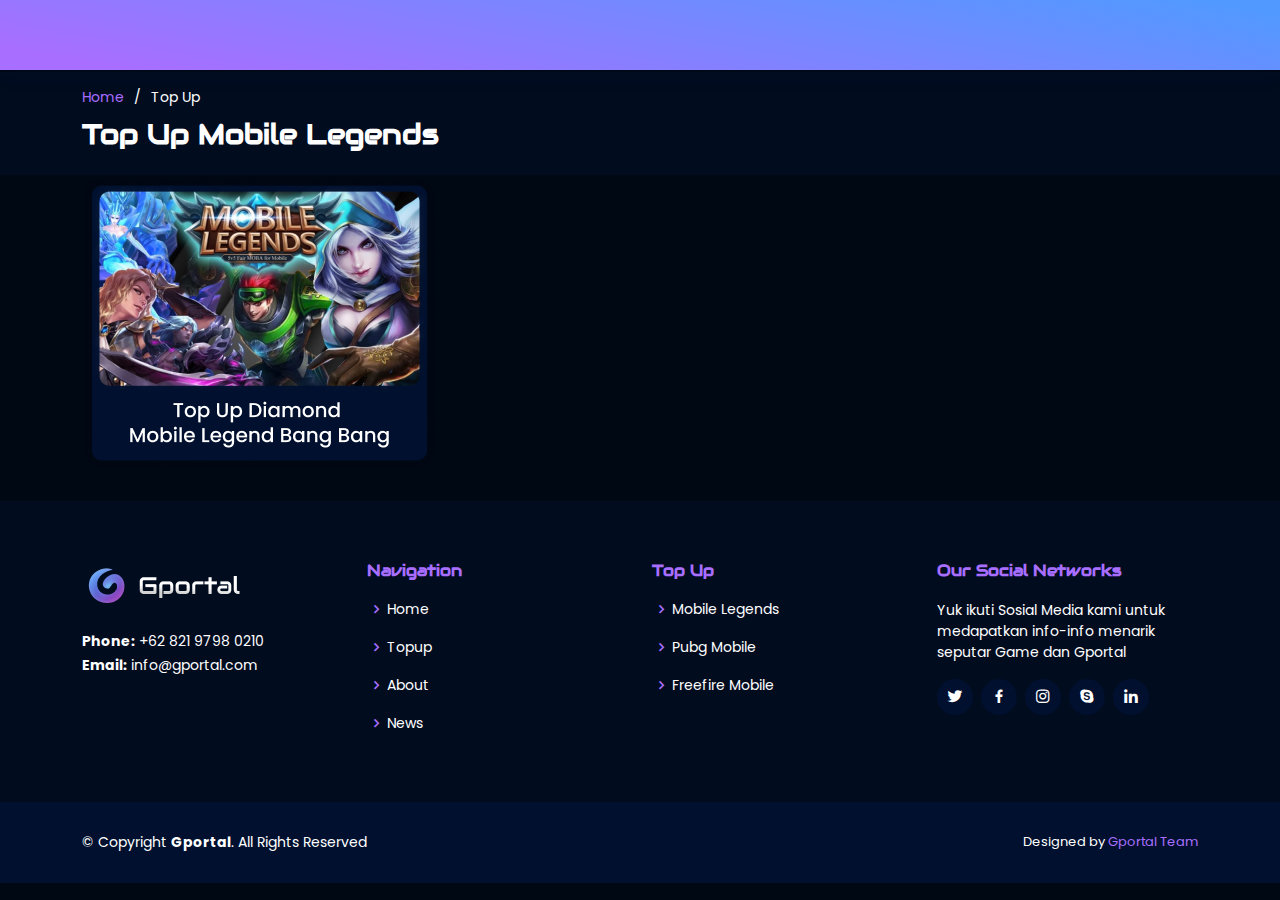
<file: ml.html>
<!DOCTYPE html>
<html lang="en">
    <head>
    <meta charset="utf-8" />
    <meta content="width=device-width, initial-scale=1.0" name="viewport" />

    <title>Gportal - Top Up Mobile Legends</title>
    <meta content="" name="description" />
    <meta content="" name="keywords" />

    <!-- Favicons -->
    <link href="assets/img/favicon.png" rel="icon" />
    <link href="assets/img/apple-touch-icon.png" rel="apple-touch-icon" />

    <!-- Google Fonts -->
    <link
        href="https://fonts.googleapis.com/css?family=Open+Sans:300,300i,400,400i,600,600i,700,700i|Jost:300,300i,400,400i,500,500i,600,600i,700,700i|Poppins:300,300i,400,400i,500,500i,600,600i,700,700i"
        rel="stylesheet"
    />
    <link rel="preconnect" href="https://fonts.googleapis.com" />
    <link rel="preconnect" href="https://fonts.gstatic.com" crossorigin />
    <link href="https://fonts.googleapis.com/css2?family=Audiowide&display=swap" rel="stylesheet" />

    <!-- Vendor CSS Files -->
    <link href="assets/vendor/aos/aos.css" rel="stylesheet" />
    <link href="assets/vendor/bootstrap/css/bootstrap.min.css" rel="stylesheet" />
    <link href="assets/vendor/bootstrap-icons/bootstrap-icons.css" rel="stylesheet" />
    <link href="assets/vendor/boxicons/css/boxicons.min.css" rel="stylesheet" />
    <link href="assets/vendor/glightbox/css/glightbox.min.css" rel="stylesheet" />
    <link href="assets/vendor/remixicon/remixicon.css" rel="stylesheet" />
    <link href="assets/vendor/swiper/swiper-bundle.min.css" rel="stylesheet" />

    <!-- Template Main CSS File -->
    <link href="assets/css/style.css" rel="stylesheet" />
    </head>
    <body>
    <!-- ======= Topline ======= -->
    <header id="topline" class="fixed-top">
        <h1></h1>
    </header>
    <!-- ======= End Topline ======= -->
    
    <!-- ======= Breadcrumbs ======= -->
    <section id="breadcrumbs" class="breadcrumbs">
        <div class="container">
            <ol>
                <li><a href="home.html">Home</a></li>
                <li>Top Up</li>
            </ol>
            <h2>Top Up Mobile Legends</h2>
        </div>
        </section>
    <!-- End Breadcrumbs -->

    <!-- Top Up Section -->
    <div id="topup">
        <div class="container" data-aos="fade-up">
            <div class="col-12">
                <div class="col-lg-4 col-md-8 d-flex align-items-center justify-content-lg-start">
                    <img src="assets/img/info/Info-ml.png" class="img-fluid" alt="">
                </div>
                <div class="col-lg-8 col-md-10 d justify-content-center">
                    <div class=" ">

                    </div>
                </div>
            </div>
        </div>
    </div>
    <!-- End Top Up Section -->

    <!-- ======= Footer ======= -->
    <footer id="footer">
        <div class="footer-top">
        <div class="container">
            <div class="row">
            <div class="col-lg-3 col-md-6 footer-contact">
                <img src="assets/img/logo-gportal.png" alt="">
                <p>
                <strong>Phone:</strong> +62 821 9798 0210<br />
                <strong>Email:</strong> info@gportal.com<br />
                </p>
            </div>

            <div class="col-lg-3 col-md-6 footer-links">
                <h4>Navigation</h4>
                <ul>
                <li><i class="bx bx-chevron-right"></i> <a href="home.html">Home</a></li>
                <li><i class="bx bx-chevron-right"></i> <a href="home.html">Topup</a></li>
                <li><i class="bx bx-chevron-right"></i> <a href="home.html">About</a></li>
                <li><i class="bx bx-chevron-right"></i> <a href="home.html">News</a></li>
                </ul>
            </div>

            <div class="col-lg-3 col-md-6 footer-links">
                <h4>Top Up</h4>
                <ul>
                <li><i class="bx bx-chevron-right"></i> <a href="ml.html">Mobile Legends</a></li>
                <li><i class="bx bx-chevron-right"></i> <a href="#">Pubg Mobile</a></li>
                <li><i class="bx bx-chevron-right"></i> <a href="#">Freefire Mobile</a></li>
                </ul>
            </div>

            <div class="col-lg-3 col-md-6 footer-links">
                <h4>Our Social Networks</h4>
                <p>Yuk ikuti Sosial Media kami untuk medapatkan info-info menarik seputar Game dan Gportal</p>
                <div class="social-links mt-3">
                <a href="#" class="twitter"><i class="bx bxl-twitter"></i></a>
                <a href="#" class="facebook"><i class="bx bxl-facebook"></i></a>
                <a href="#" class="instagram"><i class="bx bxl-instagram"></i></a>
                <a href="#" class="google-plus"><i class="bx bxl-skype"></i></a>
                <a href="#" class="linkedin"><i class="bx bxl-linkedin"></i></a>
                </div>
            </div>
            </div>
        </div>
        </div>

        <div class="container footer-bottom clearfix">
        <div class="copyright">
            &copy; Copyright <strong><span>Gportal</span></strong
            >. All Rights Reserved
        </div>
        <div class="credits">
            Designed by <a href="#">Gportal Team</a>
        </div>
        </div>
    </footer>
    <!-- End Footer -->

    <div id="preloader"></div>
    <a href="#" class="back-to-top d-flex align-items-center justify-content-center"><i class="bi bi-arrow-up-short"></i></a>

    <!-- Vendor JS Files -->
    <script src="assets/vendor/aos/aos.js"></script>
    <script src="assets/vendor/bootstrap/js/bootstrap.bundle.min.js"></script>
    <script src="assets/vendor/glightbox/js/glightbox.min.js"></script>
    <script src="assets/vendor/isotope-layout/isotope.pkgd.min.js"></script>
    <script src="assets/vendor/swiper/swiper-bundle.min.js"></script>
    <script src="assets/vendor/waypoints/noframework.waypoints.js"></script>
    <script src="assets/vendor/php-email-form/validate.js"></script>

    <!-- Template Main JS File -->
    <script src="assets/js/main.js"></script>
    </body>
</html>
</file>
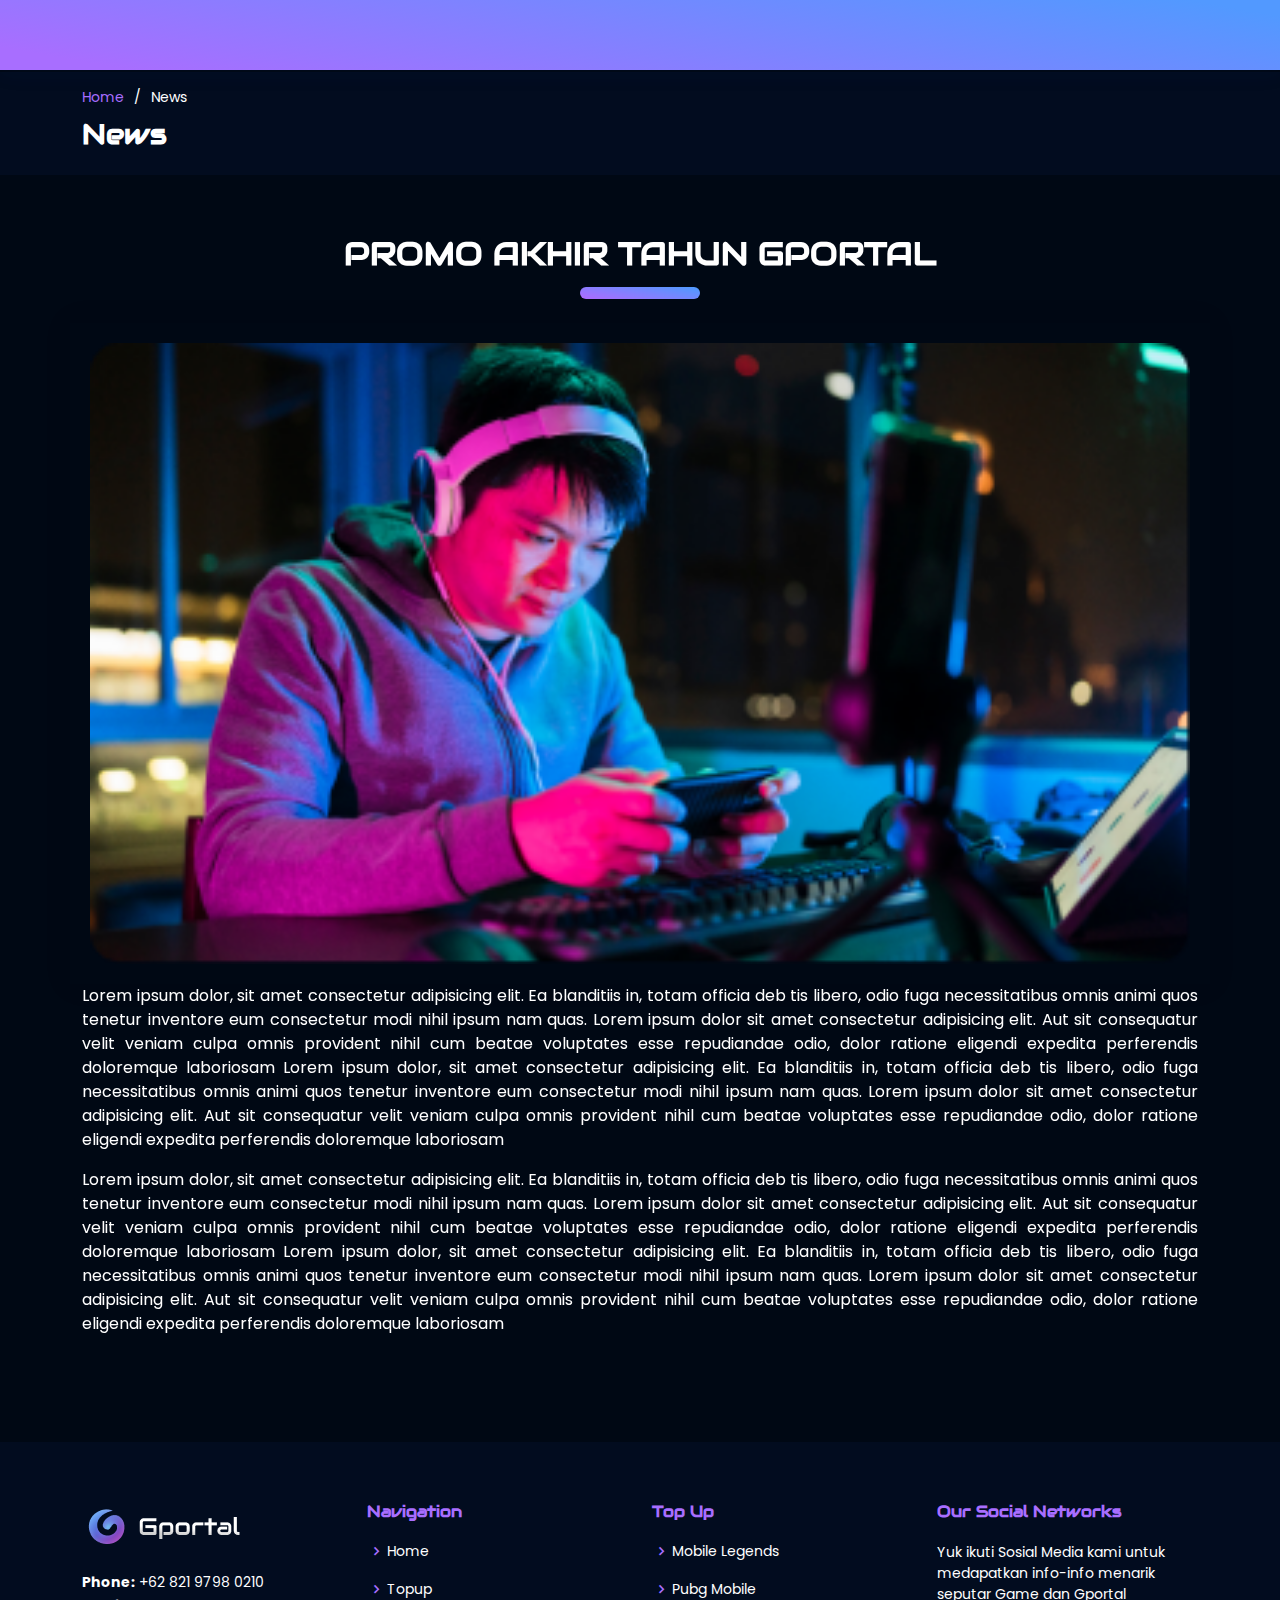
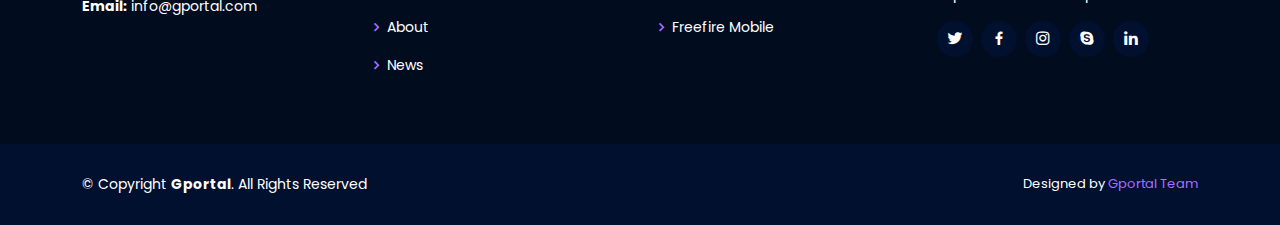
<file: news1.html>
<!DOCTYPE html>
<html lang="en">
<head>
    <meta charset="utf-8" />
    <meta content="width=device-width, initial-scale=1.0" name="viewport" />

    <title>Gportal - Home</title>
    <meta content="" name="description" />
    <meta content="" name="keywords" />

    <!-- Favicons -->
    <link href="assets/img/favicon.png" rel="icon" />
    <link href="assets/img/apple-touch-icon.png" rel="apple-touch-icon" />

    <!-- Google Fonts -->
    <link
        href="https://fonts.googleapis.com/css?family=Open+Sans:300,300i,400,400i,600,600i,700,700i|Jost:300,300i,400,400i,500,500i,600,600i,700,700i|Poppins:300,300i,400,400i,500,500i,600,600i,700,700i"
        rel="stylesheet"
    />
    <link rel="preconnect" href="https://fonts.googleapis.com" />
    <link rel="preconnect" href="https://fonts.gstatic.com" crossorigin />
    <link href="https://fonts.googleapis.com/css2?family=Audiowide&display=swap" rel="stylesheet" />

    <!-- Vendor CSS Files -->
    <link href="assets/vendor/aos/aos.css" rel="stylesheet" />
    <link href="assets/vendor/bootstrap/css/bootstrap.min.css" rel="stylesheet" />
    <link href="assets/vendor/bootstrap-icons/bootstrap-icons.css" rel="stylesheet" />
    <link href="assets/vendor/boxicons/css/boxicons.min.css" rel="stylesheet" />
    <link href="assets/vendor/glightbox/css/glightbox.min.css" rel="stylesheet" />
    <link href="assets/vendor/remixicon/remixicon.css" rel="stylesheet" />
    <link href="assets/vendor/swiper/swiper-bundle.min.css" rel="stylesheet" />

    <!-- Template Main CSS File -->
    <link href="assets/css/style.css" rel="stylesheet" />
    </head>
    <body>
    <header id="topline" class="fixed-top">
        <h1></h1>
    </header>

    <!-- ======= Breadcrumbs ======= -->
    <section id="breadcrumbs" class="breadcrumbs">
        <div class="container">
            <ol>
                <li><a href="home.html">Home</a></li>
                <li>News</li>
            </ol>
            <h2>News</h2>
        </div>
        </section>
    <!-- End Breadcrumbs -->

    <!-- News Content Section-->
    <section id="news-content">
        <div class="container" data-aos="fade-up">
            <div class="row">
                <div class="col-xl-12 col-md-12 d-flex align-items-center justify-content-center" data-aos="zoom-in" data-aos-delay="100">
                    <div class="section-title">
                        <h2>Promo AKhir Tahun Gportal</h2>
                    </div>
                </div>
                <img src="assets/img/news/news-img.png" alt="" />
                <div class="col-lg-12 col-md-2 align-text-center justify-content-center">
                    <p>     Lorem ipsum dolor, sit amet consectetur adipisicing elit. Ea blanditiis in, totam officia deb tis libero, odio fuga necessitatibus omnis animi quos tenetur inventore eum consectetur modi nihil ipsum nam quas.  Lorem ipsum dolor sit amet consectetur adipisicing elit. Aut sit consequatur velit veniam culpa omnis provident nihil cum beatae voluptates esse repudiandae odio, dolor ratione eligendi expedita perferendis doloremque laboriosam
                        Lorem ipsum dolor, sit amet consectetur adipisicing elit. Ea blanditiis in, totam officia deb tis libero, odio fuga necessitatibus omnis animi quos tenetur inventore eum consectetur modi nihil ipsum nam quas.  Lorem ipsum dolor sit amet consectetur adipisicing elit. Aut sit consequatur velit veniam culpa omnis provident nihil cum beatae voluptates esse repudiandae odio, dolor ratione eligendi expedita perferendis doloremque laboriosam
                    </p>
                    <p>     Lorem ipsum dolor, sit amet consectetur adipisicing elit. Ea blanditiis in, totam officia deb tis libero, odio fuga necessitatibus omnis animi quos tenetur inventore eum consectetur modi nihil ipsum nam quas.  Lorem ipsum dolor sit amet consectetur adipisicing elit. Aut sit consequatur velit veniam culpa omnis provident nihil cum beatae voluptates esse repudiandae odio, dolor ratione eligendi expedita perferendis doloremque laboriosam
                        Lorem ipsum dolor, sit amet consectetur adipisicing elit. Ea blanditiis in, totam officia deb tis libero, odio fuga necessitatibus omnis animi quos tenetur inventore eum consectetur modi nihil ipsum nam quas.  Lorem ipsum dolor sit amet consectetur adipisicing elit. Aut sit consequatur velit veniam culpa omnis provident nihil cum beatae voluptates esse repudiandae odio, dolor ratione eligendi expedita perferendis doloremque laboriosam
                    </p>
                </div>
            </div>
        </div>
    </section>
    <!-- End News Content Section -->

    <!-- ======= Footer ======= -->
    <footer id="footer">
        <div class="footer-top">
        <div class="container">
            <div class="row">
            <div class="col-lg-3 col-md-6 footer-contact">
                <img src="assets/img/logo-gportal.png" alt="">
                <p>
                <strong>Phone:</strong> +62 821 9798 0210<br />
                <strong>Email:</strong> info@gportal.com<br />
                </p>
            </div>

            <div class="col-lg-3 col-md-6 footer-links">
                <h4>Navigation</h4>
                <ul>
                <li><i class="bx bx-chevron-right"></i> <a href="home.html">Home</a></li>
                <li><i class="bx bx-chevron-right"></i> <a href="home.html">Topup</a></li>
                <li><i class="bx bx-chevron-right"></i> <a href="home.html">About</a></li>
                <li><i class="bx bx-chevron-right"></i> <a href="home.html">News</a></li>
                </ul>
            </div>

            <div class="col-lg-3 col-md-6 footer-links">
                <h4>Top Up</h4>
                <ul>
                <li><i class="bx bx-chevron-right"></i> <a href="home.html">Mobile Legends</a></li>
                <li><i class="bx bx-chevron-right"></i> <a href="home.html">Pubg Mobile</a></li>
                <li><i class="bx bx-chevron-right"></i> <a href="home.html">Freefire Mobile</a></li>
                </ul>
            </div>

            <div class="col-lg-3 col-md-6 footer-links">
                <h4>Our Social Networks</h4>
                <p>Yuk ikuti Sosial Media kami untuk medapatkan info-info menarik seputar Game dan Gportal</p>
                <div class="social-links mt-3">
                <a href="#" class="twitter"><i class="bx bxl-twitter"></i></a>
                <a href="#" class="facebook"><i class="bx bxl-facebook"></i></a>
                <a href="#" class="instagram"><i class="bx bxl-instagram"></i></a>
                <a href="#" class="google-plus"><i class="bx bxl-skype"></i></a>
                <a href="#" class="linkedin"><i class="bx bxl-linkedin"></i></a>
                </div>
            </div>
            </div>
        </div>
        </div>

        <div class="container footer-bottom clearfix">
        <div class="copyright">
            &copy; Copyright <strong><span>Gportal</span></strong
            >. All Rights Reserved
        </div>
        <div class="credits">
            Designed by <a href="#">Gportal Team</a>
        </div>
        </div>
    </footer>
    <!-- End Footer -->

    <div id="preloader"></div>
    <a href="#" class="back-to-top d-flex align-items-center justify-content-center"><i class="bi bi-arrow-up-short"></i></a>

    <!-- Vendor JS Files -->
    <script src="assets/vendor/aos/aos.js"></script>
    <script src="assets/vendor/bootstrap/js/bootstrap.bundle.min.js"></script>
    <script src="assets/vendor/glightbox/js/glightbox.min.js"></script>
    <script src="assets/vendor/isotope-layout/isotope.pkgd.min.js"></script>
    <script src="assets/vendor/swiper/swiper-bundle.min.js"></script>
    <script src="assets/vendor/waypoints/noframework.waypoints.js"></script>
    <script src="assets/vendor/php-email-form/validate.js"></script>

    <!-- Template Main JS File -->
    <script src="assets/js/main.js"></script>
    </body>
</html>
</file>
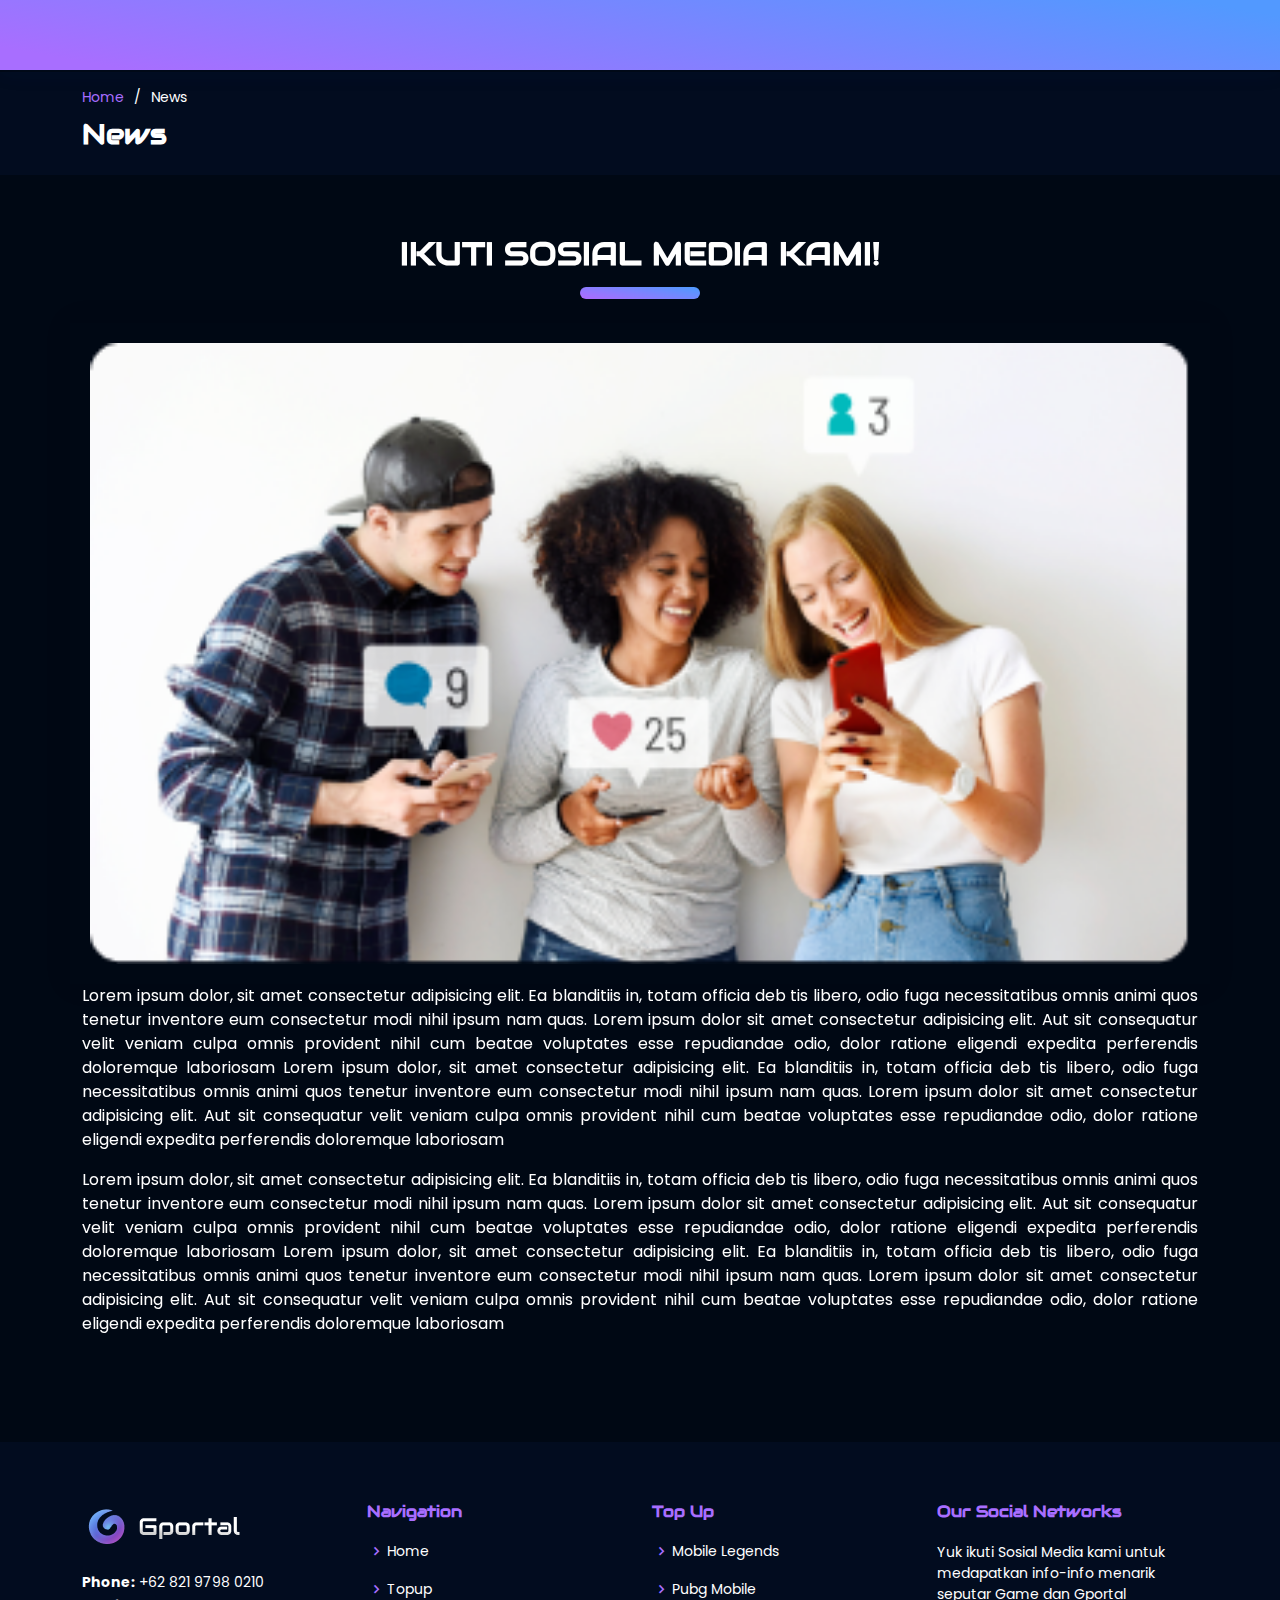
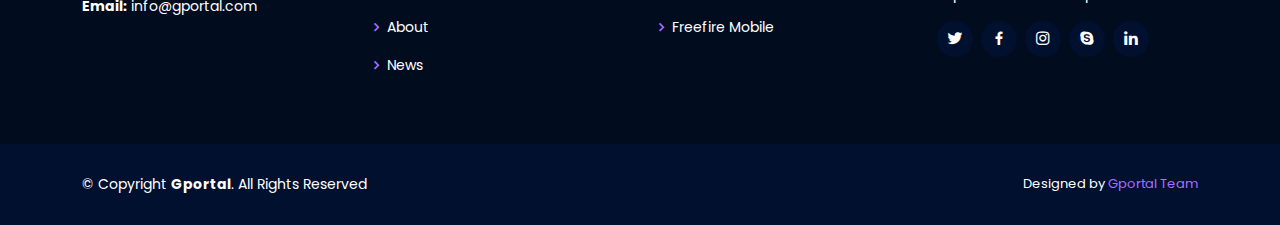
<file: news2.html>
<!DOCTYPE html>
<html lang="en">
  <head>
    <meta charset="utf-8" />
    <meta content="width=device-width, initial-scale=1.0" name="viewport" />

    <title>Gportal - Home</title>
    <meta content="" name="description" />
    <meta content="" name="keywords" />

    <!-- Favicons -->
    <link href="assets/img/favicon.png" rel="icon" />
    <link href="assets/img/apple-touch-icon.png" rel="apple-touch-icon" />

    <!-- Google Fonts -->
    <link
        href="https://fonts.googleapis.com/css?family=Open+Sans:300,300i,400,400i,600,600i,700,700i|Jost:300,300i,400,400i,500,500i,600,600i,700,700i|Poppins:300,300i,400,400i,500,500i,600,600i,700,700i"
        rel="stylesheet"
    />
    <link rel="preconnect" href="https://fonts.googleapis.com" />
    <link rel="preconnect" href="https://fonts.gstatic.com" crossorigin />
    <link href="https://fonts.googleapis.com/css2?family=Audiowide&display=swap" rel="stylesheet" />

    <!-- Vendor CSS Files -->
    <link href="assets/vendor/aos/aos.css" rel="stylesheet" />
    <link href="assets/vendor/bootstrap/css/bootstrap.min.css" rel="stylesheet" />
    <link href="assets/vendor/bootstrap-icons/bootstrap-icons.css" rel="stylesheet" />
    <link href="assets/vendor/boxicons/css/boxicons.min.css" rel="stylesheet" />
    <link href="assets/vendor/glightbox/css/glightbox.min.css" rel="stylesheet" />
    <link href="assets/vendor/remixicon/remixicon.css" rel="stylesheet" />
    <link href="assets/vendor/swiper/swiper-bundle.min.css" rel="stylesheet" />

    <!-- Template Main CSS File -->
    <link href="assets/css/style.css" rel="stylesheet" />
    </head>
    <body>
    <header id="topline" class="fixed-top">
        <h1></h1>
    </header>

    <!-- ======= Breadcrumbs ======= -->
    <section id="breadcrumbs" class="breadcrumbs">
        <div class="container">
            <ol>
                <li><a href="home.html">Home</a></li>
                <li>News</li>
            </ol>
            <h2>News</h2>
        </div>
        </section>
    <!-- End Breadcrumbs -->

    <!-- News Content Section-->
    <section id="news-content">
        <div class="container" data-aos="fade-up">
            <div class="row">
                <div class="col-xl-12 col-md-12 d-flex align-items-center justify-content-center" data-aos="zoom-in" data-aos-delay="100">
                    <div class="section-title">
                        <h2>Ikuti Sosial Media Kami!</h2>
                    </div>
                </div>
                <img src="assets/img/news/news-img2.png" alt="" />
                <div class="col-lg-12 col-md-12 align-text-center justify-content-center">
                    <p>     Lorem ipsum dolor, sit amet consectetur adipisicing elit. Ea blanditiis in, totam officia deb tis libero, odio fuga necessitatibus omnis animi quos tenetur inventore eum consectetur modi nihil ipsum nam quas.  Lorem ipsum dolor sit amet consectetur adipisicing elit. Aut sit consequatur velit veniam culpa omnis provident nihil cum beatae voluptates esse repudiandae odio, dolor ratione eligendi expedita perferendis doloremque laboriosam
                        Lorem ipsum dolor, sit amet consectetur adipisicing elit. Ea blanditiis in, totam officia deb tis libero, odio fuga necessitatibus omnis animi quos tenetur inventore eum consectetur modi nihil ipsum nam quas.  Lorem ipsum dolor sit amet consectetur adipisicing elit. Aut sit consequatur velit veniam culpa omnis provident nihil cum beatae voluptates esse repudiandae odio, dolor ratione eligendi expedita perferendis doloremque laboriosam
                    </p>
                    <p>     Lorem ipsum dolor, sit amet consectetur adipisicing elit. Ea blanditiis in, totam officia deb tis libero, odio fuga necessitatibus omnis animi quos tenetur inventore eum consectetur modi nihil ipsum nam quas.  Lorem ipsum dolor sit amet consectetur adipisicing elit. Aut sit consequatur velit veniam culpa omnis provident nihil cum beatae voluptates esse repudiandae odio, dolor ratione eligendi expedita perferendis doloremque laboriosam
                        Lorem ipsum dolor, sit amet consectetur adipisicing elit. Ea blanditiis in, totam officia deb tis libero, odio fuga necessitatibus omnis animi quos tenetur inventore eum consectetur modi nihil ipsum nam quas.  Lorem ipsum dolor sit amet consectetur adipisicing elit. Aut sit consequatur velit veniam culpa omnis provident nihil cum beatae voluptates esse repudiandae odio, dolor ratione eligendi expedita perferendis doloremque laboriosam
                    </p>
                </div>
            </div>
        </div>
    </section>
    <!-- End News Content Section -->

    <!-- ======= Footer ======= -->
    <footer id="footer">
        <div class="footer-top">
        <div class="container">
            <div class="row">
            <div class="col-lg-3 col-md-6 footer-contact">
                <img src="assets/img/logo-gportal.png" alt="">
                <p>
                <strong>Phone:</strong> +62 821 9798 0210<br />
                <strong>Email:</strong> info@gportal.com<br />
                </p>
            </div>

            <div class="col-lg-3 col-md-6 footer-links">
                <h4>Navigation</h4>
                <ul>
                <li><i class="bx bx-chevron-right"></i> <a href="home.html">Home</a></li>
                <li><i class="bx bx-chevron-right"></i> <a href="home.html">Topup</a></li>
                <li><i class="bx bx-chevron-right"></i> <a href="home.html">About</a></li>
                <li><i class="bx bx-chevron-right"></i> <a href="home.html">News</a></li>
                </ul>
            </div>

            <div class="col-lg-3 col-md-6 footer-links">
                <h4>Top Up</h4>
                <ul>
                <li><i class="bx bx-chevron-right"></i> <a href="home.html">Mobile Legends</a></li>
                <li><i class="bx bx-chevron-right"></i> <a href="home.html">Pubg Mobile</a></li>
                <li><i class="bx bx-chevron-right"></i> <a href="home.html">Freefire Mobile</a></li>
                </ul>
            </div>

            <div class="col-lg-3 col-md-6 footer-links">
                <h4>Our Social Networks</h4>
                <p>Yuk ikuti Sosial Media kami untuk medapatkan info-info menarik seputar Game dan Gportal</p>
                <div class="social-links mt-3">
                <a href="#" class="twitter"><i class="bx bxl-twitter"></i></a>
                <a href="#" class="facebook"><i class="bx bxl-facebook"></i></a>
                <a href="#" class="instagram"><i class="bx bxl-instagram"></i></a>
                <a href="#" class="google-plus"><i class="bx bxl-skype"></i></a>
                <a href="#" class="linkedin"><i class="bx bxl-linkedin"></i></a>
                </div>
            </div>
            </div>
        </div>
        </div>

        <div class="container footer-bottom clearfix">
        <div class="copyright">
            &copy; Copyright <strong><span>Gportal</span></strong
            >. All Rights Reserved
        </div>
        <div class="credits">
            Designed by <a href="#">Gportal Team</a>
        </div>
        </div>
    </footer>
    <!-- End Footer -->

    <div id="preloader"></div>
    <a href="#" class="back-to-top d-flex align-items-center justify-content-center"><i class="bi bi-arrow-up-short"></i></a>

    <!-- Vendor JS Files -->
    <script src="assets/vendor/aos/aos.js"></script>
    <script src="assets/vendor/bootstrap/js/bootstrap.bundle.min.js"></script>
    <script src="assets/vendor/glightbox/js/glightbox.min.js"></script>
    <script src="assets/vendor/isotope-layout/isotope.pkgd.min.js"></script>
    <script src="assets/vendor/swiper/swiper-bundle.min.js"></script>
    <script src="assets/vendor/waypoints/noframework.waypoints.js"></script>
    <script src="assets/vendor/php-email-form/validate.js"></script>

    <!-- Template Main JS File -->
    <script src="assets/js/main.js"></script>
    </body>
</html>
</file>
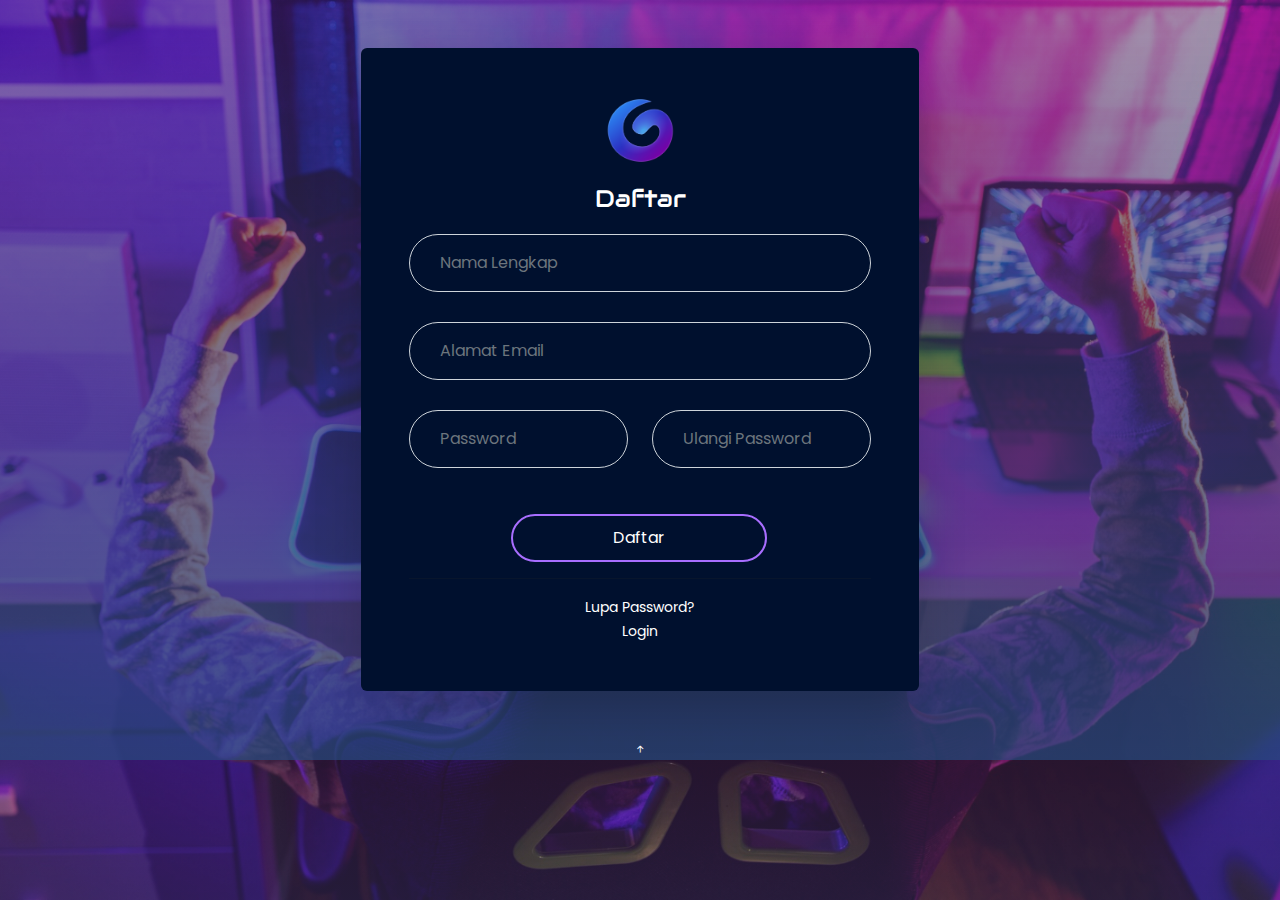
<file: registrasi.html>
<!DOCTYPE html>
<html lang="en">
    <head>
    <meta charset="utf-8" />
    <meta content="width=device-width, initial-scale=1.0" name="viewport" />

    <title>Gportal - Home</title>
    <meta content="" name="description" />
    <meta content="" name="keywords" />

    <!-- Favicons -->
    <link href="assets/img/favicon.png" rel="icon" />
    <link href="assets/img/apple-touch-icon.png" rel="apple-touch-icon" />

    <!-- Google Fonts -->
    <link
    href="https://fonts.googleapis.com/css?family=Open+Sans:300,300i,400,400i,600,600i,700,700i|Jost:300,300i,400,400i,500,500i,600,600i,700,700i|Poppins:300,300i,400,400i,500,500i,600,600i,700,700i"
    rel="stylesheet"
    />
    <link rel="preconnect" href="https://fonts.googleapis.com" />
    <link rel="preconnect" href="https://fonts.gstatic.com" crossorigin />
    <link href="https://fonts.googleapis.com/css2?family=Audiowide&display=swap" rel="stylesheet" />

    <!-- Vendor CSS Files -->
    <link href="assets/vendor/aos/aos.css" rel="stylesheet" />
    <link href="assets/vendor/bootstrap/css/bootstrap.min.css" rel="stylesheet" />
    <link href="assets/vendor/bootstrap-icons/bootstrap-icons.css" rel="stylesheet" />
    <link href="assets/vendor/boxicons/css/boxicons.min.css" rel="stylesheet" />
    <link href="assets/vendor/glightbox/css/glightbox.min.css" rel="stylesheet" />
    <link href="assets/vendor/remixicon/remixicon.css" rel="stylesheet" />
    <link href="assets/vendor/swiper/swiper-bundle.min.css" rel="stylesheet" />

    <!-- Template Main CSS File -->
    <link href="assets/css/login.css" rel="stylesheet" />
    </head>

    <body>
    <div class="container">
        <div class="card o-hidden border-0 shadow-lg my-5 col-lg-6 mx-auto">
            <div class="card-body p-0">
                <!-- Nested Row within Card Body -->
                <div class="row">
                    <div class="col-lg">
                        <div class="p-5">
                            <img src="assets/img/apple-touch-icon.png" alt="">
                            <div class="text-center">
                                <h1 class="h4 text-gray-900 mb4">Daftar</h1>
                            </div>
                            <form class="user" method="post" action="<?= base_url('autentifikasi/registrasi'); ?>">
                                <div class="form-group">
                                    <input type="text" class="form-control form-control-user" id="nama" name="nama"
                                        placeholder="Nama Lengkap" value="">
                                </div>

                                <div class="form-group">
                                    <input type="text" class="form-control form-control-user" id="email" name="email"
                                        placeholder="Alamat Email" value="">
                                </div>

                                <div class="form-group row">
                                    <div class="col-sm-6 mb-3 mb-sm0">
                                        <input type="password" class="form-control form-control-user" id="password1" name="password1" placeholder="Password">
                                    </div>

                                    <div class="col-sm-6">
                                        <input type="password" class="form-control form-control-user" id="password2" name="password2" placeholder="Ulangi Password">
                                    </div>
                                </div>

                                <button type="submit" class="btn btn-primary btn-user btn-block">
                                    Daftar
                                </button>
                            </form>
                            <hr>
                            <div class="text-center">
                                <a class="small" href="">Lupa Password?</a>
                            </div>
                            <div class="text-center">
                                <a class="small" href="index.html"> Login</a>
                            </div>
                        </div>
                    </div>
                </div>
            </div>
        </div>
    </div>

    <div id="preloader"></div>
        <a href="#" class="back-to-top d-flex align-items-center justify-content-center"><i class="bi bi-arrow-up-short"></i></a>
    
        <!-- Vendor JS Files -->
        <script src="assets/vendor/aos/aos.js"></script>
        <script src="assets/vendor/bootstrap/js/bootstrap.bundle.min.js"></script>
        <script src="assets/vendor/glightbox/js/glightbox.min.js"></script>
        <script src="assets/vendor/isotope-layout/isotope.pkgd.min.js"></script>
        <script src="assets/vendor/swiper/swiper-bundle.min.js"></script>
        <script src="assets/vendor/waypoints/noframework.waypoints.js"></script>
        <script src="assets/vendor/php-email-form/validate.js"></script>
    
        <!-- Template Main JS File -->
        <script src="assets/js/main.js"></script>
    </body>
</html>
</file>
<file: assets/css/style.css>
/* ------------------------------------------------------------
Component
--------------------------------------------------------------*/
:root {
  /* Color */
  --baseColor: #000814;
  --navColor: #020c1f;
  --primaryColor: #a86eff;
  --cartColor: #00102e;
  --textColor: #fff;
  --transparant: rgba(2, 12, 31, 0.9);
  --gradientColor: linear-gradient(190.22deg, #5299ff 5.26%, #7e83ff 49.5%, #a86eff 92.36%);

  /* Text */
  --mainFont: "poppins", sans-serif;
  --headingFont: "Audiowide", cursive;
}
/*--------------------------------------------------------------
# General
--------------------------------------------------------------*/
body {
  font-family: var(--mainFont);
  background: var(--baseColor);
}

a {
  color: var(--primaryColor);
  text-decoration: none;
}

a:hover {
  color: var(--primaryColor);
  text-decoration: none;
}

h1,
h2,
h3,
h4,
h5,
h6 {
  font-family: var(--headingFont);
}

/*--------------------------------------------------------------
# Preloader
--------------------------------------------------------------*/
#preloader {
  position: fixed;
  top: 0;
  left: 0;
  right: 0;
  bottom: 0;
  z-index: 9999;
  overflow: hidden;
  background: var(--baseColor);
}

#preloader:before {
  content: "";
  position: fixed;
  top: calc(50% - 30px);
  left: calc(50% - 30px);
  border: 6px solid var(--baseColor);
  border-top-color: #fff;
  border-bottom-color: #fff;
  border-radius: 50%;
  width: 60px;
  height: 60px;
  -webkit-animation: animate-preloader 1s linear infinite;
  animation: animate-preloader 1s linear infinite;
}

@-webkit-keyframes animate-preloader {
  0% {
    transform: rotate(0deg);
  }

  100% {
    transform: rotate(360deg);
  }
}

@keyframes animate-preloader {
  0% {
    transform: rotate(0deg);
  }

  100% {
    transform: rotate(360deg);
  }
}

/*--------------------------------------------------------------
# Back to top button
--------------------------------------------------------------*/
.back-to-top {
  position: fixed;
  visibility: hidden;
  opacity: 0;
  right: 15px;
  bottom: 15px;
  z-index: 996;
  background: var(--cartColor);
  width: 40px;
  height: 40px;
  border-radius: 50px;
  transition: all 0.4s;
}

.back-to-top i {
  font-size: 24px;
  color: #fff;
  line-height: 0;
}

.back-to-top:hover {
  background: var(--primaryColor);
  color: #fff;
}

.back-to-top.active {
  visibility: visible;
  opacity: 1;
}

/*--------------------------------------------------------------
# Header
--------------------------------------------------------------*/
#header {
  transition: all 0.5s;
  z-index: 997;
  padding: 15px 0;
}

#header.header-scrolled,
#header.header-inner-pages {
  background: var(--transparant);
}

#header .logo {
  font-size: 30px;
  margin: 0;
  padding: 0;
  font-weight: 500;
  letter-spacing: 2px;
  text-transform: uppercase;
}

#header .logo a {
  color: #fff;
}

#header .logo img {
  max-height: 60px;
}

#topline{
  background: var(--gradientColor);
  display: flex;
  align-items: center;
  position: fixed;
  box-shadow: 0px 2px 20px rgba(1, 41, 112, 0.1);
  z-index: 997;
  width: 100%;
  height: 70px;
}

#topline img{
  display: block;
  width: 5%;
  margin: 0 auto;
}


/*--------------------------------------------------------------
# Breadcrumbs
--------------------------------------------------------------*/
.breadcrumbs {
  padding: 15px 0;
  background: var(--navColor);
  min-height: 40px;
  margin-top: 72px;
}

@media (max-width: 992px) {
  .breadcrumbs {
    margin-top: 68px;
  }
}

.breadcrumbs h2 {
  font-size: 28px;
  font-weight: 600;
  color: var(--textColor);
}

.breadcrumbs ol {
  display: flex;
  flex-wrap: wrap;
  list-style: none;
  padding: 0 0 10px 0;
  margin: 0;
  font-size: 14px;
}

.breadcrumbs li{
  color: var(--textColor);
}

.breadcrumbs ol li+li {
  padding-left: 10px;
}

.breadcrumbs ol li+li::before {
  display: inline-block;
  padding-right: 10px;
  color: var(--textColor);
  content: "/";
}


/* -------------- News Content------------------------------ */
#news-content{
  width: 100%;
}

#news-content img{
  padding: 10;
  box-shadow: 0px 0 25px 0 rgba(0, 0, 0, 0.1);
  padding: 20px;
  transition: all ease-in-out 0.4s;
}

#news-content p{
  color: var(--textColor);
  text-align: justify;
}

/*--------------------------------------------------------------
# Navigation Menu
--------------------------------------------------------------*/
/**
* Desktop Navigation 
*/
.navbar {
  padding: 0;
}

.navbar ul {
  margin: 0;
  padding: 0;
  display: flex;
  list-style: none;
  align-items: center;
}

.navbar li {
  position: relative;
}

.navbar a,
.navbar a:focus {
  display: flex;
  align-items: center;
  justify-content: space-between;
  padding: 10px 0 10px 30px;
  font-size: 15px;
  font-weight: 500;
  color: #fff;
  white-space: nowrap;
  transition: 0.3s;
}

.navbar a i,
.navbar a:focus i {
  font-size: 12px;
  line-height: 0;
  margin-left: 5px;
}

.navbar a:hover,
.navbar .active,
.navbar .active:focus,
.navbar li:hover > a {
  color: var(--primaryColor);
}

.navbar .getstarted,
.navbar .getstarted:focus {
  padding: 8px 20px;
  margin-left: 30px;
  border-radius: 50px;
  color: #fff;
  font-size: 14px;
  border: 2px solid var(--primaryColor);
  font-weight: 600;
}

.navbar .getstarted:hover,
.navbar .getstarted:focus:hover {
  color: #fff;
  background: var(--gradientColor);
}

@media (max-width: 1366px) {
  .navbar .dropdown .dropdown ul {
    left: -90%;
  }

  .navbar .dropdown .dropdown:hover > ul {
    left: -100%;
  }
}

/**
* Mobile Navigation 
*/
.mobile-nav-toggle {
  color: #fff;
  font-size: 28px;
  cursor: pointer;
  display: none;
  line-height: 0;
  transition: 0.5s;
}

.mobile-nav-toggle.bi-x {
  color: #fff;
}

@media (max-width: 991px) {
  .mobile-nav-toggle {
    display: block;
  }

  .navbar ul {
    display: none;
  }
}

.navbar-mobile {
  position: fixed;
  overflow: hidden;
  top: 0;
  right: 0;
  left: 0;
  bottom: 0;
  background: var(--transparant);
  transition: 0.3s;
  z-index: 999;
}

.navbar-mobile .mobile-nav-toggle {
  position: absolute;
  top: 15px;
  right: 15px;
}

.navbar-mobile ul {
  display: block;
  position: absolute;
  top: 55px;
  right: 15px;
  bottom: 15px;
  left: 15px;
  padding: 10px 0;
  border-radius: 10px;
  background-color: #fff;
  overflow-y: auto;
  transition: 0.3s;
}

.navbar-mobile a,
.navbar-mobile a:focus {
  padding: 10px 20px;
  font-size: 15px;
  color: var(--textColor);
}

.navbar-mobile a:hover,
.navbar-mobile .active,
.navbar-mobile li:hover > a {
  color: var(--primaryColor);
}

.navbar-mobile .getstarted,
.navbar-mobile .getstarted:focus {
  margin: 15px;
  color: var(--gradientColor);
}

.navbar-mobile .dropdown ul {
  position: static;
  display: none;
  margin: 10px 20px;
  padding: 10px 0;
  z-index: 99;
  opacity: 1;
  visibility: visible;
  background: #fff;
  box-shadow: 0px 0px 30px rgba(127, 137, 161, 0.25);
}

.navbar-mobile .dropdown ul li {
  min-width: 200px;
}

.navbar-mobile .dropdown ul a {
  padding: 10px 20px;
}

.navbar-mobile .dropdown ul a i {
  font-size: 12px;
}

.navbar-mobile .dropdown ul a:hover,
.navbar-mobile .dropdown ul .active:hover,
.navbar-mobile .dropdown ul li:hover > a {
  color: var(--primaryColor);
}

.navbar-mobile .dropdown > .dropdown-active {
  display: block;
}

/*--------------------------------------------------------------
# Hero Section
--------------------------------------------------------------*/
#hero {
  width: 100%;
  height: 80vh;
  background: var(--baseColor);
}

#hero .container {
  padding-top: 72px;
}

#hero h1 {
  margin: 16px 0 10px 0;
  font-size: 48px;
  font-weight: 700;
  line-height: 56px;
  color: #fff;
  text-shadow: -12px -10px 70px rgba(168, 110, 255, 0.4);
}

#hero h6 {
  color: var(--textColor);
  font-family: var(--mainFont);
  margin-bottom: 50px;
  font-weight: 300;
  font-size: 20px;
}

#hero .btn-get-started {
  font-family: "poppins";
  font-weight: 500;
  font-size: 16px;
  letter-spacing: 1px;
  display: inline-block;
  padding: 10px 28px 11px 28px;
  border-radius: 50px;
  transition: 0.5s;
  margin: 10px 0 0 0;
  color: #fff;
  border: 2px solid var(--primaryColor);
}

#hero .btn-get-started:hover {
  background: var(--gradientColor);
}

#hero .animated {
  animation: up-down 2s ease-in-out infinite alternate-reverse both;
}

@media (max-width: 991px) {
  #hero {
    height: 100vh;
    text-align: center;
  }

  #hero .animated {
    -webkit-animation: none;
    animation: none;
  }

  #hero .hero-img {
    text-align: center;
  }

  #hero .hero-img img {
    width: 50%;
  }
}

@media (max-width: 768px) {
  #hero h1 {
    font-size: 28px;
    line-height: 30px;
  }

  #hero h2 {
    font-size: 18px;
    line-height: 16px;
    margin-bottom: 10px;
  }

  #hero .hero-img img {
    width: 70%;
  }
}

#hero .btn-get-started {
  margin-bottom: 40px;
}

@media (max-width: 575px) {
  #hero .hero-img img {
    width: 80%;
  }

  #hero .btn-get-started {
    font-size: 16px;
    padding: 10px 24px 11px 24px;
    margin-bottom: 40px;
  }
}

@-webkit-keyframes up-down {
  0% {
    transform: translateY(10px);
  }

  100% {
    transform: translateY(-10px);
  }
}

@keyframes up-down {
  0% {
    transform: translateY(10px);
  }

  100% {
    transform: translateY(-10px);
  }
}

/*--------------------------------------------------------------
# Sections General
--------------------------------------------------------------*/
section {
  padding: 60px 0;
  overflow: hidden;
}

.section-bg {
  background: var(--gradientColor);
}

.section-title {
  text-align: center;
}

.section-title h2 {
  font-size: 32px;
  font-weight: bold;
  text-transform: uppercase;
  margin-bottom: 20px;
  padding-bottom: 30px;
  position: relative;
  color: var(--textColor);
}

.section-title h2::before {
  content: "";
  position: absolute;
  display: block;
  width: 120px;
  height: 12px;
  background: var(--gradientColor);
  border-radius: 10px;
  bottom: 4px;
  left: calc(50% - 60px);
}

/*--------------------------------------------------------------
# Clients
--------------------------------------------------------------*/
.clients {
  padding: 12px 0;
  text-align: center;
}

.clients img {
  max-width: 45%;
  transition: all 0.4s ease-in-out;
  display: inline-block;
  padding: 15px 0;
  filter: grayscale(100);
}

.clients img:hover {
  filter: none;
  transform: scale(1.1);
}

@media (max-width: 768px) {
  .clients {
    margin-top: 20px;
  }
  .clients img {
    max-width: 40%;
  }
}

/*--------------------------------------------------------------
# Topup
--------------------------------------------------------------*/
.topup img {
  box-shadow: 0px 0 25px 0 rgba(0, 0, 0, 0.1);
  padding: 50px 16px;
  transition: all ease-in-out 0.4s;
}

.topup img:hover {
  transform: scale(1.13);
  filter: brightness(1.15);
}

/*--------------------------------------------------------------
# About
--------------------------------------------------------------*/
.about {
  background: linear-gradient(rgba(72, 40, 90, 0.9), rgba(45, 68, 120, 0.9)), url("../img/about-bg.jpg") fixed center center;
  background-size: cover;
  padding: 120px 0;
}

.about h3 {
  padding-top: 10px;
  color: #fff;
  font-size: 28px;
  font-weight: 700;
}

.about p {
  color: #fff;
}

@media (max-width: 1024px) {
  .about {
    background-attachment: scroll;
  }

  .about img {
    align-items: center;
  }
}

@media (max-width: 992px) {
  .about img {
    max-width: 60%;
    align-items: center;
  }
}

@media (max-width: 767px) {
  .about img {
    max-width: 80%;
    align-items: center;
  }
}

@media (max-width: 420px) {
  .about img {
    max-width: 100%;
    align-items: center;
  }
}

/*--------------------------------------------------------------
# Pricing
--------------------------------------------------------------*/
.news .row {
  padding-top: 40px;
  transition: all 0.4s ease-in-out;
}

.news img:hover {
  transform: scale(1.12);
  filter: brightness(1.15);
}

@media (max-width: 992px) {
  .news img {
    max-width: 60%;
    margin: 0 auto 30px auto;
  }
}

@media (max-width: 767px) {
  .news img {
    max-width: 80%;
    margin: 0 auto 30px auto;
  }
}

@media (max-width: 420px) {
  .news img {
    max-width: 100%;
    margin: 0 auto 30px auto;
  }
}

/*--------------------------------------------------------------
# Footer
--------------------------------------------------------------*/
#footer {
  margin-top: 30px;
  font-size: 14px;
  background: var(--cartColor);
}

#footer .footer-top {
  padding: 60px 0 30px 0;
  background: var(--navColor);
}

#footer .footer-top .footer-contact {
  margin-bottom: 30px;
}

#footer .footer-top .footer-contact h3 {
  font-size: 28px;
  margin: 0 0 10px 0;
  padding: 2px 0 2px 0;
  line-height: 1;
  text-transform: uppercase;
  font-weight: 600;
  color: #37517e;
}

#footer .footer-top .footer-contact p {
  margin-top: 18px;
  font-size: 14px;
  line-height: 24px;
  margin-bottom: 0;
  font-family: var(--mainFont);
  color: var(--textColor);
}

#footer .footer-top p {
  color: var(--textColor);
}

#footer .footer-top h4 {
  font-size: 16px;
  font-weight: bold;
  color: var(--primaryColor);
  position: relative;
  padding-bottom: 12px;
}

#footer .footer-top .footer-links {
  margin-bottom: 30px;
}

#footer .footer-top .footer-links ul {
  list-style: none;
  padding: 0;
  margin: 0;
}

#footer .footer-top .footer-links ul i {
  padding-right: 2px;
  color: var(--primaryColor);
  font-size: 18px;
  line-height: 1;
}

#footer .footer-top .footer-links ul li {
  padding: 10px 0;
  display: flex;
  align-items: center;
}

#footer .footer-top .footer-links ul li:first-child {
  padding-top: 0;
}

#footer .footer-top .footer-links ul a {
  color: var(--textColor);
  transition: 0.3s;
  display: inline-block;
  line-height: 1;
}

#footer .footer-top .footer-links ul a:hover {
  text-decoration: none;
  color: var(--primaryColor);
}

#footer .footer-top .social-links a {
  font-size: 18px;
  display: inline-block;
  background: var(--cartColor);
  color: #fff;
  line-height: 1;
  padding: 8px 0;
  margin-right: 4px;
  border-radius: 50%;
  text-align: center;
  width: 36px;
  height: 36px;
  transition: 0.3s;
}

#footer .footer-top .social-links a:hover {
  background: var(--gradientColor);
  color: #fff;
  text-decoration: none;
}

#footer .footer-bottom {
  padding-top: 30px;
  padding-bottom: 30px;
  color: #fff;
}

#footer .copyright {
  float: left;
}

#footer .credits {
  float: right;
  font-size: 13px;
}

#footer .credits a {
  transition: 0.3s;
}

@media (max-width: 768px) {
  #footer .footer-bottom {
    padding-top: 20px;
    padding-bottom: 20px;
  }

  #footer .copyright,
  #footer .credits {
    text-align: center;
    float: none;
  }

  #footer .credits {
    padding-top: 4px;
  }
}
</file>
<file: assets/css/login.css>
/* ------------------------------------------------------------
Component
--------------------------------------------------------------*/
:root {
    /* Color */
    --baseColor: #000814;
    --navColor: #020c1f;
    --primaryColor: #a86eff;
    --cartColor: #00102e;
    --textColor: #fff;
    --transparant: rgba(2, 12, 31, 0.9);
    --gradientColor: linear-gradient(190.22deg, #5299ff 5.26%, #7e83ff 49.5%, #a86eff 92.36%);
    
        /* Text */
        --mainFont: "poppins", sans-serif;
        --headingFont: "Audiowide", cursive;
    }
    /*--------------------------------------------------------------
    # General
    --------------------------------------------------------------*/
    body {
        font-family: var(--mainFont);
        background: linear-gradient(rgba(72, 40, 90, 0.5), rgba(45, 68, 120, 0.85)), url("../img/about-bg.jpg") fixed center center;
        background-size: cover;
    }
    
    a {
        color: var(--textColor);
        text-decoration: none;
        font-size: 14px;
    }
    
    a:hover {
        color: var(--primaryColor);
        text-decoration: none;
    }

    p{
        color: var(--textColor);
        font-family: var(--mainFont);
        font-size: 14px;
    }
    
    h1,
    h2,
    h3,
    h4,
    h5,
    h6{
        font-family: var(--headingFont);
        color: var(--textColor);
    }
    
    /*--------------------------------------------------------------
    # Preloader
    --------------------------------------------------------------*/
    #preloader {
        position: fixed;
        top: 0;
        left: 0;
        right: 0;
        bottom: 0;
        z-index: 9999;
        overflow: hidden;
        background: var(--baseColor);
    }
    
    #preloader:before {
        content: "";
        position: fixed;
        top: calc(50% - 30px);
        left: calc(50% - 30px);
        border: 6px solid var(--baseColor);
        border-top-color: #fff;
        border-bottom-color: #fff;
        border-radius: 50%;
        width: 60px;
        height: 60px;
        -webkit-animation: animate-preloader 1s linear infinite;
        animation: animate-preloader 1s linear infinite;
    }
    
    @-webkit-keyframes animate-preloader {
        0% {
        transform: rotate(0deg);
        }
    
        100% {
        transform: rotate(360deg);
        }
    }
    
    @keyframes animate-preloader {
        0% {
        transform: rotate(0deg);
        }
    
        100% {
        transform: rotate(360deg);
        }
    }

    /* ------------------- LOGIN --------------------------- */
    .card{
        background: var(--cartColor);
        margin: auto;
        box-shadow: 0px 0px 100px rgba(168, 110, 255, 0.9);
    }
    .card img{
        display: block;
        width: 15%;
        margin: 0 auto;
        margin-bottom: 20px ;
    }
    .card h1{
        margin-bottom: 20px;
    }

    .form-group input{
        background: none;
        justify-content: center;
        width: 100%;
        margin-bottom: 30px;
        padding: 16px 30px;
        border-radius: 240px;
        color: var(--textColor);
    }

    .form-group input:focus{
        background: none;
        color:var(--textColor);
        transform: scale(1.03);
    }

    .btn{
        background: none;
        border: 2px solid var(--primaryColor);
        padding: 10px 100px;
        margin-left: 22%;
        margin-right: 55%;
        border-radius: 50px;
    }

    .btn:hover{
        background: var(--gradientColor);
    }
</file>
